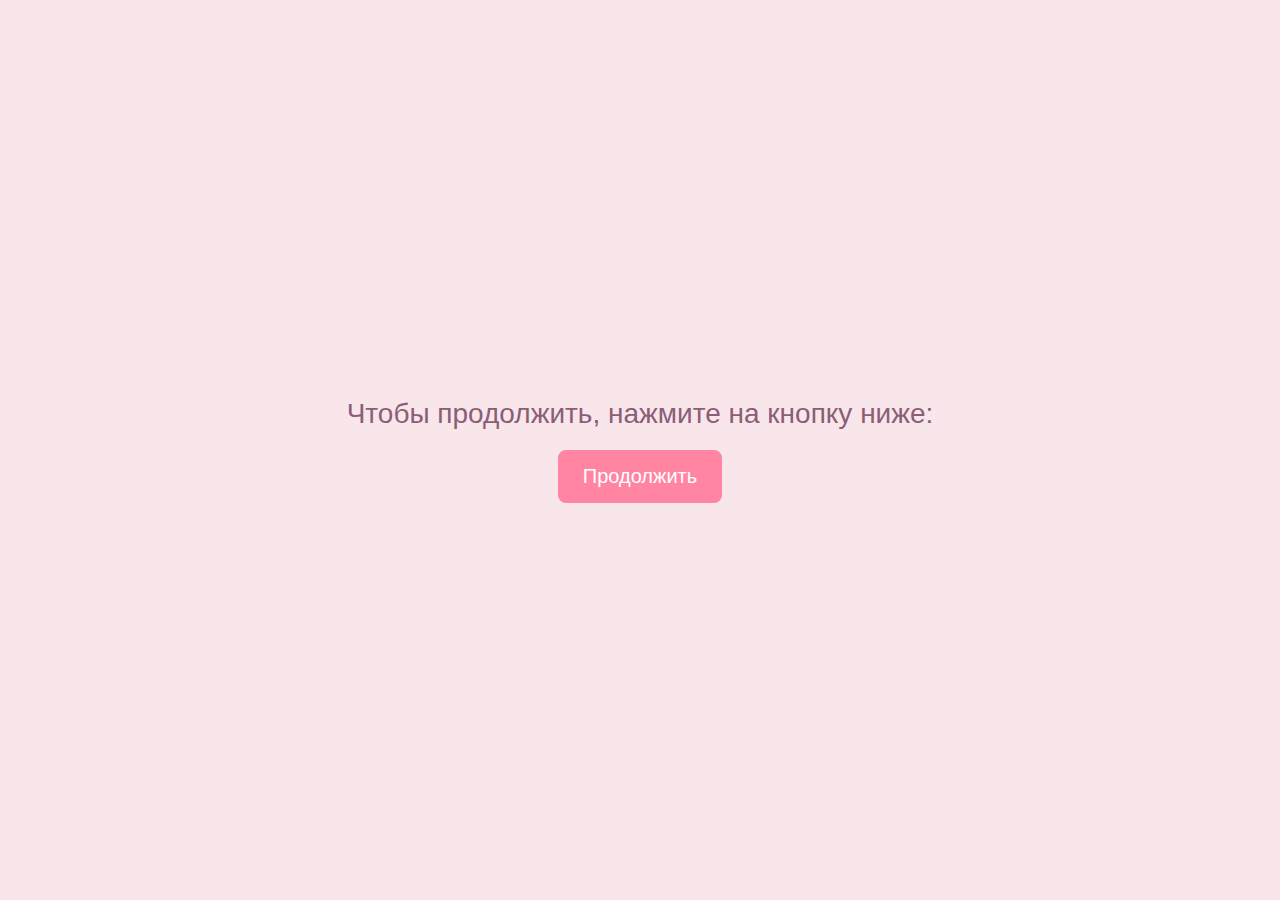
<file: index.html>
<!DOCTYPE html>
<html lang="en">
<head>
    <meta charset="UTF-8">
    <meta name="viewport" content="width=device-width, initial-scale=1.0">
    <title>Продолжить</title>
    <style>
        body {
            font-family: "Arial", sans-serif;
            background-color: #f9e6eb; 
            margin: 0;
            padding: 0;
            display: flex;
            flex-direction: column;
            justify-content: center;
            align-items: center;
            height: 100vh;
        }

        .container {
            text-align: center;
        }

        .message {
            font-size: 28px; 
            color: #8b5e76; 
            margin-bottom: 20px;
        }

        .button {
            padding: 15px 25px; 
            font-size: 20px; 
            background-color: #ff85a2; 
            color: #fff;
            border: none;
            border-radius: 8px; 
            cursor: pointer;
            transition: background-color 0.3s ease;
        }

        .button:hover {
            background-color: #e85c7b; 
        }
    </style>
</head>
<body>
    <div class="container">
        <div class="message">Чтобы продолжить, нажмите на кнопку ниже:</div>
        <button class="button" onclick="continueClicked()">Продолжить</button>
    </div>

    <script>
        function continueClicked() {
            window.location.href = "yes2.html";
        }
    </script>
</body>
</html>
</file>
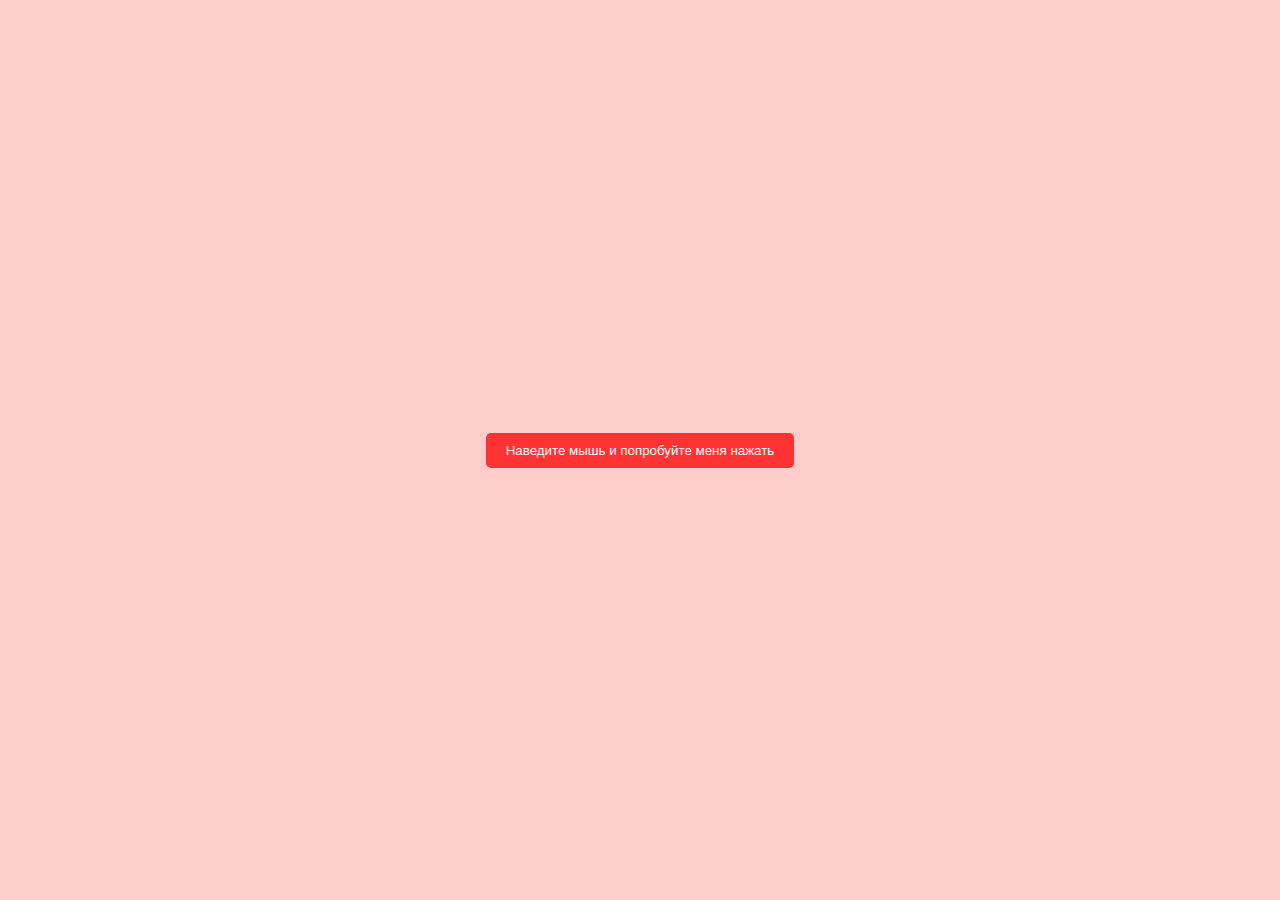
<file: test.html>
<!DOCTYPE html>
<html lang="en">
<head>
<meta charset="UTF-8">
<meta name="viewport" content="width=device-width, initial-scale=1.0">
<title>Runaway Button</title>
<style>
    body {
        font-family: Arial, sans-serif;
        background-color: #ffcccc;
        display: flex;
        justify-content: center;
        align-items: center;
        height: 100vh;
        margin: 0;
        padding: 0;
    }

    .runaway-button {
        background-color: #ff3333;
        color: #fff;
        padding: 10px 20px;
        border: none;
        border-radius: 5px;
        cursor: pointer;
        transition: all 0.3s ease;
        position: relative;
    }

    .runaway-button:hover {
        position: absolute;
        left: calc(100% * var(--x));
        top: calc(100% * var(--y));
    }
</style>
</head>
<body>

<button class="runaway-button" onmouseover="moveButton()">Наведите мышь и попробуйте меня нажать</button>

<script>
    function moveButton() {
        let x = Math.random();
        let y = Math.random();
        document.querySelector('.runaway-button').style.setProperty('--x', x);
        document.querySelector('.runaway-button').style.setProperty('--y', y);
    }
</script>

</body>
</html>
</file>
